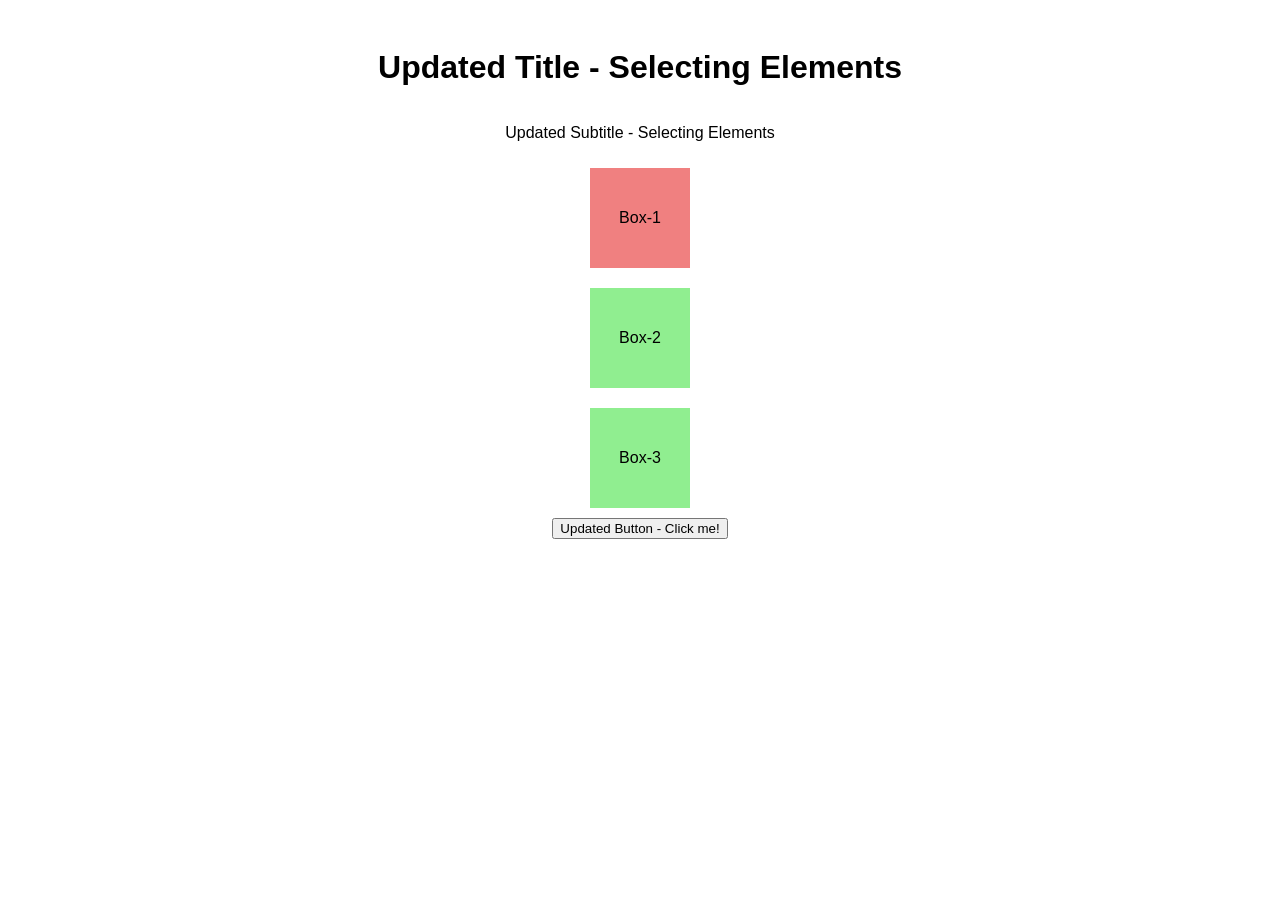
<file: 01-selecting-elements/index.html>
<!DOCTYPE html>
<html lang="en">
<head>
    <meta charset="UTF-8">
    <meta name="viewport" content="width=device-width, initial-scale=1.0">
    <title>DOM Playground</title>

</head>
<body>
    <h1 id="title">DOM Playground</h1>
    <p class="sub">This is a simple DOM playground for practicing element selection.</p>
    <div class="box">Box-1</div>
    <div class="box1">Box-2</div>
    <div class="box1">Box-3</div>
    <button>Click me!</button>
</body>
<style>
    .box {
        width: 100px;
        height: 100px;
        background-color: lightblue;
        margin: 10px;
        display: flex;
        justify-content: center;
        align-items: center;
    }
    .box1 {
        width: 100px;
        height: 100px;
        background-color: lightgray;
        margin: 10px;
        display: flex;
        justify-content: center;
        align-items: center;
    }
    body {
        font-family: Arial, sans-serif;
        padding: 20px;
        justify-content: center;
        display: flex;
        flex-direction: column;
        align-items: center;
    }
</style>
    <script>
        // using document.getElementById("id") for selecting the title by id and updating it. 
        let title = document.getElementById("title");
        title.innerHTML = "Updated Title - Selecting Elements";

        //using document.querySelector(".box") for selecting the first box by class and updating its content.
        //querySelector(".box") will select the first element with the class "box" and change it.
        let firstBox = document.querySelector(".box");
        firstBox.style.backgroundColor = "lightcoral";

        //using document.querySelectorAll(".box1") for selecting all boxes by class and updating their content.
        //querySelectorAll(".box1") will select all elements with the class "box1" and change their content/properties.
        // this - (let allBoxes = document.querySelectorAll(".box1");) returns a NodeList [box1, box2, box3]
        //We can loop through this NodeList to update each box's background color to lightgreen.
     let allBoxes = document.querySelectorAll(".box1");
    for(let i = 0; i < allBoxes.length; i++){
    allBoxes[i].style.backgroundColor = "lightgreen";

    //using getElementsByClassName("sub") for selecting the paragraph by class and updating its content.
    let subParagraph = document.getElementsByClassName("sub")[0];
    subParagraph.innerHTML = "Updated Subtitle - Selecting Elements";

    //using getElementsByTagName("button") for selecting the button by tag name and updating its content.
    let button = document.getElementsByTagName("button")[0];
    button.innerHTML = "Updated Button - Click me!";    
}
       
    </script>
</html>
</file>
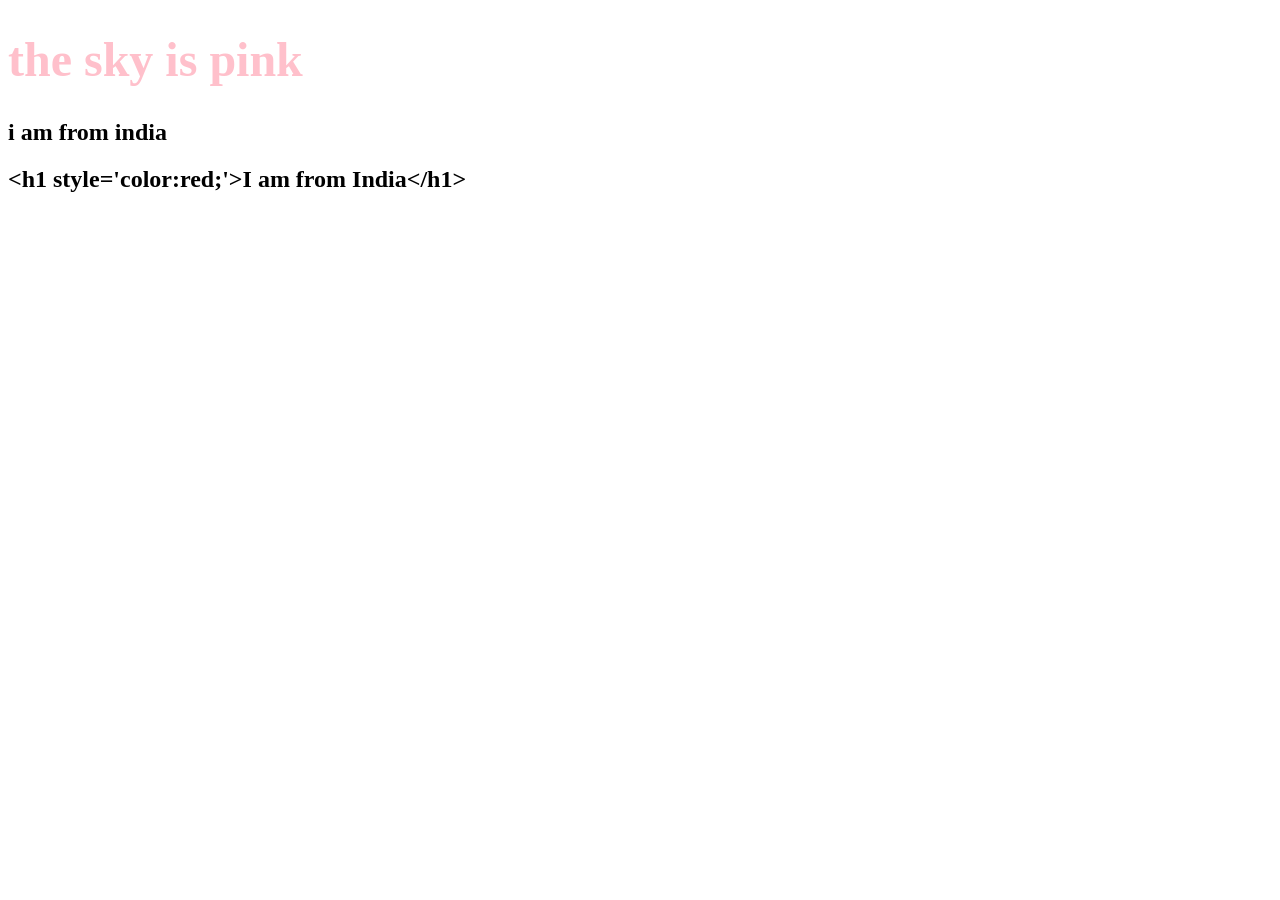
<file: 02-changing-content/index.html>
<!DOCTYPE html>
<html lang="en">

<head>
    <meta charset="UTF-8">
    <meta name="viewport" content="width=device-width, initial-scale=1.0">
    <title>Changing content</title>
</head>

<body>

    <h2 id="a"></h2>
    <h2 id="b"></h2>
    <h2 id="c"></h2>
</body>
<script>
    //.innerHTML addds html inside an element
    // selecting the element by id and changing its text.
    let x = document.getElementById("a");
    x.innerHTML = "<h1 style='color:pink;'>the sky is pink</h1>";

    //.innerText adds plain text
    //selecting an element by id and chaning its text to plain text.
    //here we are not adding an html element we are just adding plain text 
    let y = document.getElementById("b");
    y.innerText = "i am from india";

    // .textContent adds plain text content
    // selecting an element by id and changing all its text content.
    // it does not understand HTML tags and also does not follow CSS styling inside tags.
    // everything is treated as normal plain text.
    let z = document.getElementById("c");
    z.textContent = "<h1 style='color:red;'>I am from India</h1>";

</script>

</html>
</file>
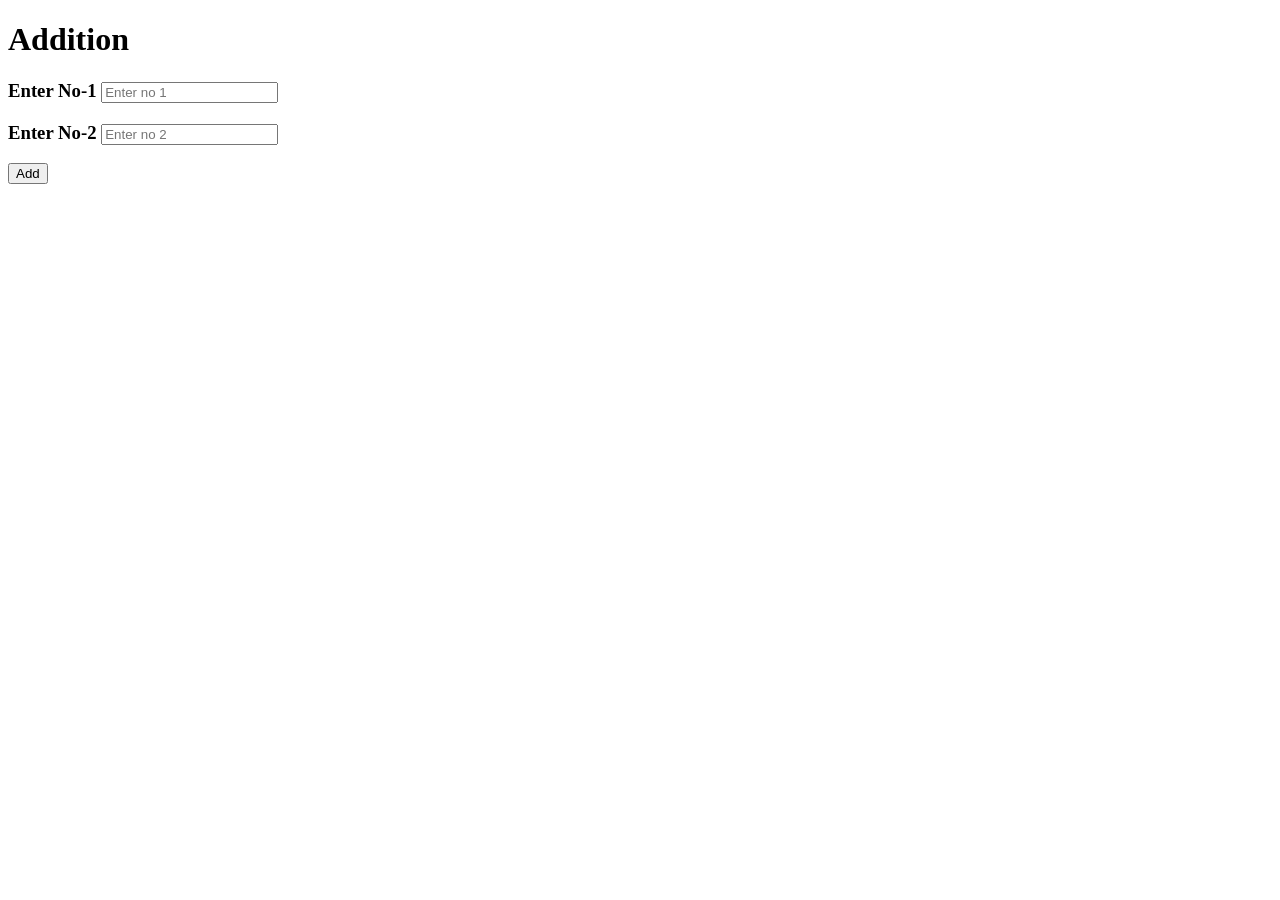
<file: 03-input-values/index.html>
<!DOCTYPE html>
<html lang="en">
<head>
    <meta charset="UTF-8">
    <meta name="viewport" content="width=device-width, initial-scale=1.0">
    <title>input-values</title>
</head>

<body>

    <h1>Addition</h1>

    <!-- Input field with id="num1" -->
    <!-- .value is used to get whatever user types inside input -->
    <h3>
        Enter No-1
        <input type="number" id="num1" placeholder="Enter no 1">
    </h3>

    <!-- Second input field -->
    <h3>
        Enter No-2
        <input type="number" id="num2" placeholder="Enter no 2">
    </h3>

    <!-- When button is clicked add() function runs -->
    <button onclick="add()">Add</button>

    <!-- Final answer will be shown here -->
    <h1 id="ans"></h1>

</body>

<script>

    function add(){

        // getElementById() selects the element from DOM using id

        // .value gets the current value written inside input box

        // Input values always come as STRING from DOM

        let num1 = document.getElementById("num1").value;

        let num2 = document.getElementById("num2").value;

        // + joins strings if values are not converted to Number

        // Example:
        // "2" + "3" = "23"

        let ans = Number(num1) + Number(num2);

        // innerHTML changes the content inside selected element

        document.getElementById("ans").innerHTML = ans;
    }

</script>

</html>
</file>
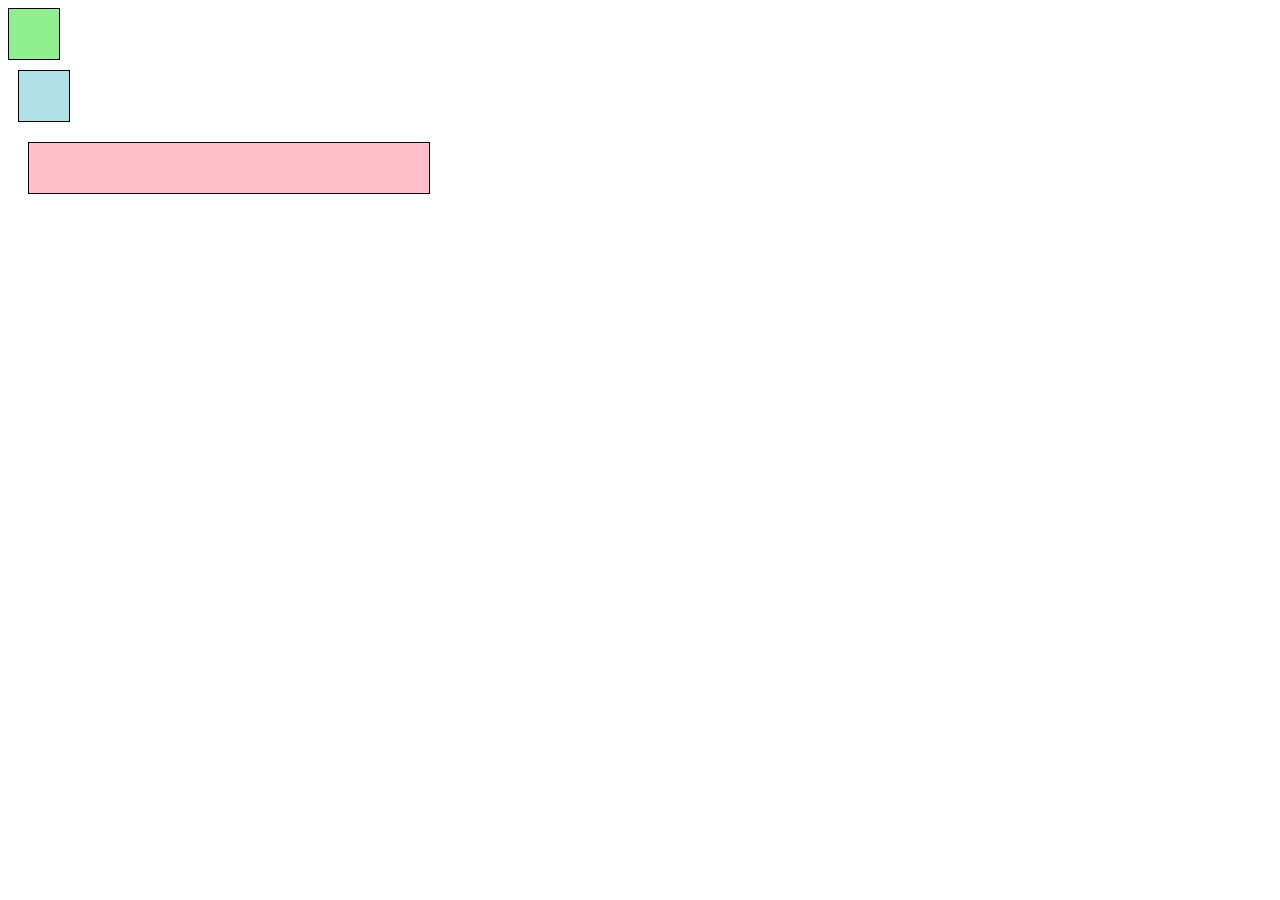
<file: 04-styling-elements/index.html>
<!DOCTYPE html>
<html lang="en">

<head>
    <meta charset="UTF-8">
    <meta name="viewport" content="width=device-width, initial-scale=1.0">

    <title>Styling Elements</title>
</head>

<body>

    <!-- Creating 3 empty div boxes -->
    <div id="box1"></div>
    <div id="box2"></div>
    <div id="box3"></div>

</body>

<style>
    /* 
       Applying common styling to all div elements
       This sets the default width and height for every box
    */

    div {
        width: 50px;
        height: 50px;
    }
</style>

<script>


    // Selecting the element using its id
    let a = document.getElementById("box1");

    // Changing the background color of the box
    a.style.backgroundColor = "lightgreen";

    // Adding border to the box
    // Syntax: "width style color"
    a.style.border = "1px solid black";

    // Selecting box2 element
    let b = document.getElementById("box2");

    // Changing background color
    b.style.backgroundColor = "powderblue";

    // Adding black border
    b.style.border = "1px solid black";

    // Adding margin around the box
    // Margin creates space outside the element
    b.style.margin = "10px";


    // Selecting box3 element
    let c = document.getElementById("box3");

    // Changing background color
    c.style.backgroundColor = "pink";

    // Adding border
    c.style.border = "1px solid black";

    // Adding larger margin
    c.style.margin = "20px";

    // Changing width dynamically using JavaScript
    c.style.width = "400px";

</script>

</html>
</file>
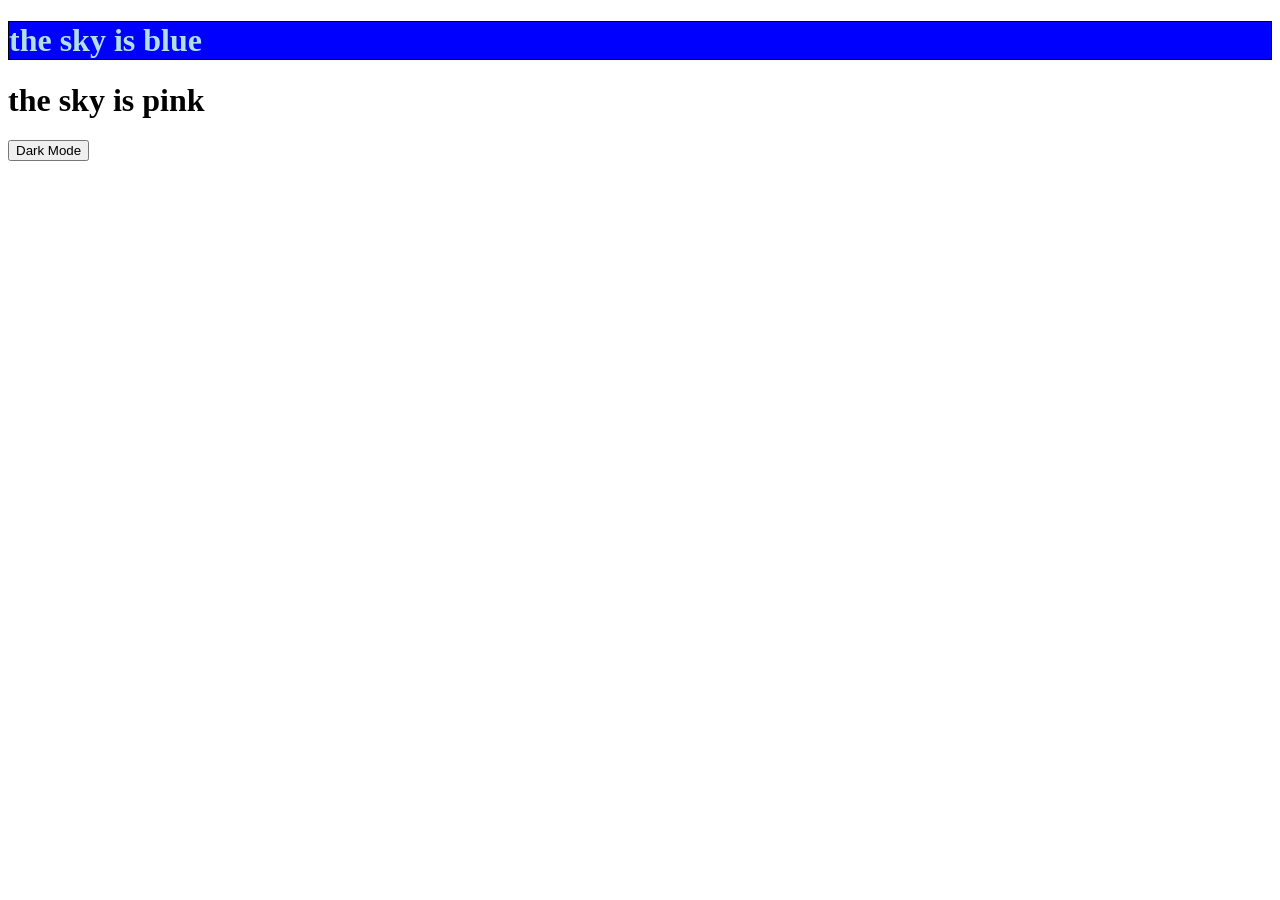
<file: 05-classes/index.html>
<!DOCTYPE html>
<html lang="en">
<head>
    <meta charset="UTF-8">
    <meta name="viewport" content="width=device-width, initial-scale=1.0">
    <title>ClassList Methods</title>
</head>

<body>
    <h1 id="sky">the sky is blue</h1>
    <h1 id="sa" class="pink">the sky is pink</h1>
    <button id="btn">Dark Mode</button>
</body>

<script>
    // getElementById()
    // Selects ONE element using its id
    let x = document.getElementById("sky");

    // classList.add()
    // Adds a class to the selected element
    // Here class "s" is added to h1 with id="sky"
    x.classList.add("s");


    // Selecting second heading
    let y = document.getElementById("sa");



    // classList.remove()
    // Removes a class from element
    // Removes class="pink" from second h1
    y.classList.remove("pink");


    // onclick event
    // Runs function when button is clicked
    document.getElementById("btn").onclick = function(){



    // classList.toggle()
    // If class exists → removes it
    // If class does not exist → adds it
    // Here dark mode is toggled on body
    document.body.classList.toggle("dark")


   // classList.contains()
   // Checks if class exists or not
   // Returns true or false
   if(document.body.classList.contains("dark")){
   console.log("Dark mode ON")
   }

}

</script>
<style>

    /*
       Class ".s"
       This style gets applied when
       classList.add("s") is used
    */

    .s
    {
        color:powderblue;
        border:1px solid black;
        background-color: blue;
    }



    /* 
       Class ".pink"
       Initially applied on second h1
       Removed using:
       classList.remove("pink")
    */

    .pink
    {
         color:pink;
        border:1px solid black;
        background-color: rgb(223, 6, 223);
    }



    /*
       Class ".dark"
       Used for dark mode
       Added/removed using:
       classList.toggle("dark")
    */

    .dark{

    background:black;
    color:white;

    }

</style>

</html>
</file>
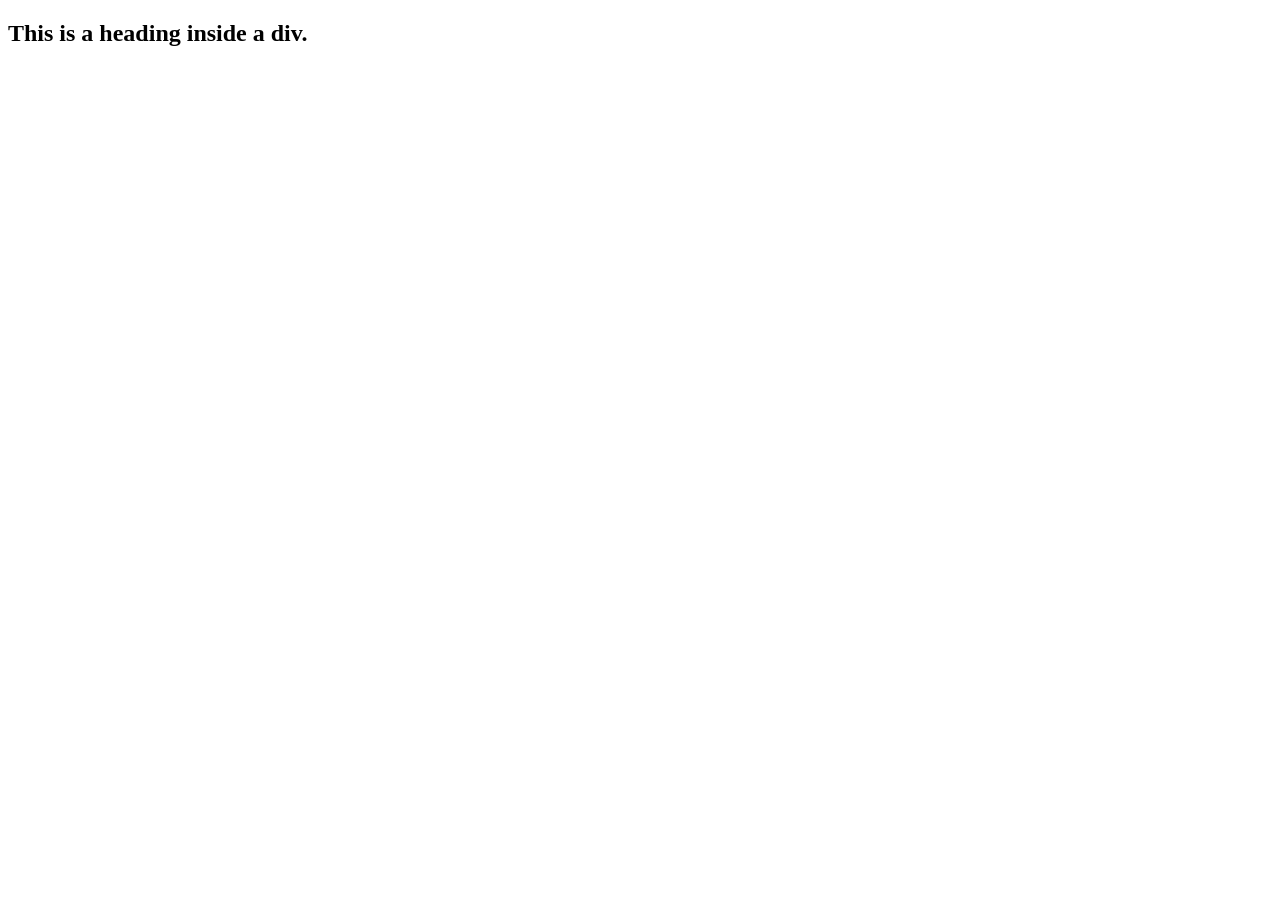
<file: 06-creating-elements/index.html>
<!DOCTYPE html>
<html lang="en">
<head>
    <meta charset="UTF-8">
    <meta name="viewport" content="width=device-width, initial-scale=1.0">
    <title>Creating Elements</title>
</head>
<body>
    
</body>
<script>
// Create a new element
const newElement = document.createElement('p');
// Set the text content of the new element
newElement.textContent = 'This is a new paragraph created using JavaScript.';
// Append the new element to the body of the document
document.body.appendChild(newElement);


// Create another element
const anotherElement = document.createElement('div');
// Set the inner HTML of the new element
anotherElement.innerHTML = '<h2>This is a heading inside a div.</h2>';
// Prepend the new element to the body of the document Means it will be added before the existing content of the body
document.body.prepend(anotherElement);


//remove the first element we created
newElement.remove();    

</script>
</html>
</file>
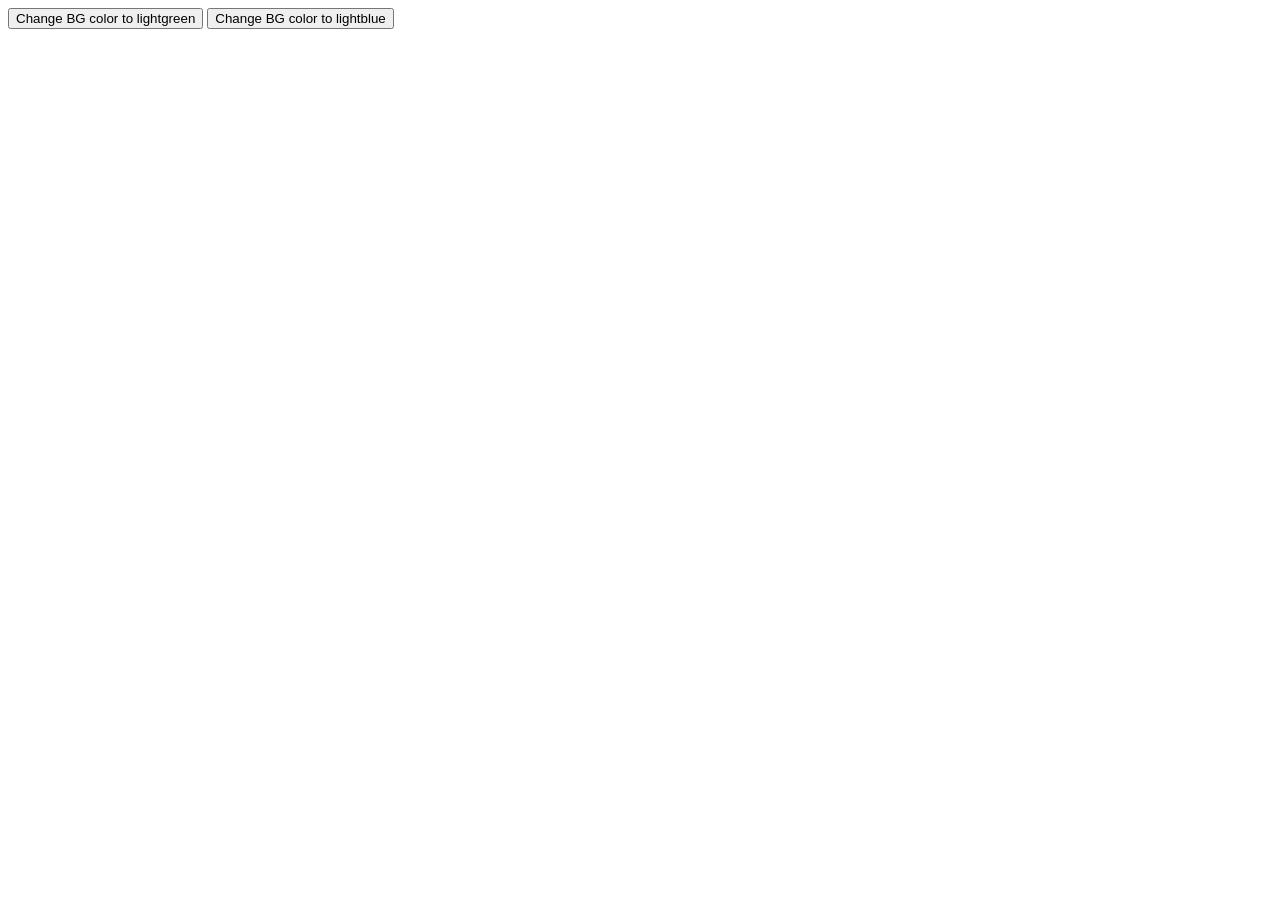
<file: 07-events/index.html>
<!DOCTYPE html>
<html lang="en">
<head>
    <meta charset="UTF-8">
    <meta name="viewport" content="width=device-width, initial-scale=1.0">
    <title>Document</title>
</head>
<body>
    <button class="btn">Change BG color to lightgreen</button>
    <button class="btn1">Change BG color to lightblue</button>
</body>
<script>

    let btn = document.querySelector(".btn");

    /*
    addEventListener() is used to attach an event handler to an element.

    Syntax:
    element.addEventListener(event, callbackFunction);

    Here:
    - "click" is the event being listened for.
    - The anonymous function is executed when the button is clicked.

    This demonstrates event handling using an anonymous function.
    */
    btn.addEventListener("click", function (){
        document.body.style.backgroundColor = "lightgreen";
    });


    let btn1 = document.querySelector(".btn1");

    /*
    addEventListener() can also call a named function.

    When the "click" event occurs,
    JavaScript executes the changecolor() function.

    This demonstrates event handling using a named function.
    */
    btn1.addEventListener("click", changecolor);

    function changecolor(){
        document.body.style.backgroundColor = "lightblue";
    }

</script>
</html>
</file>
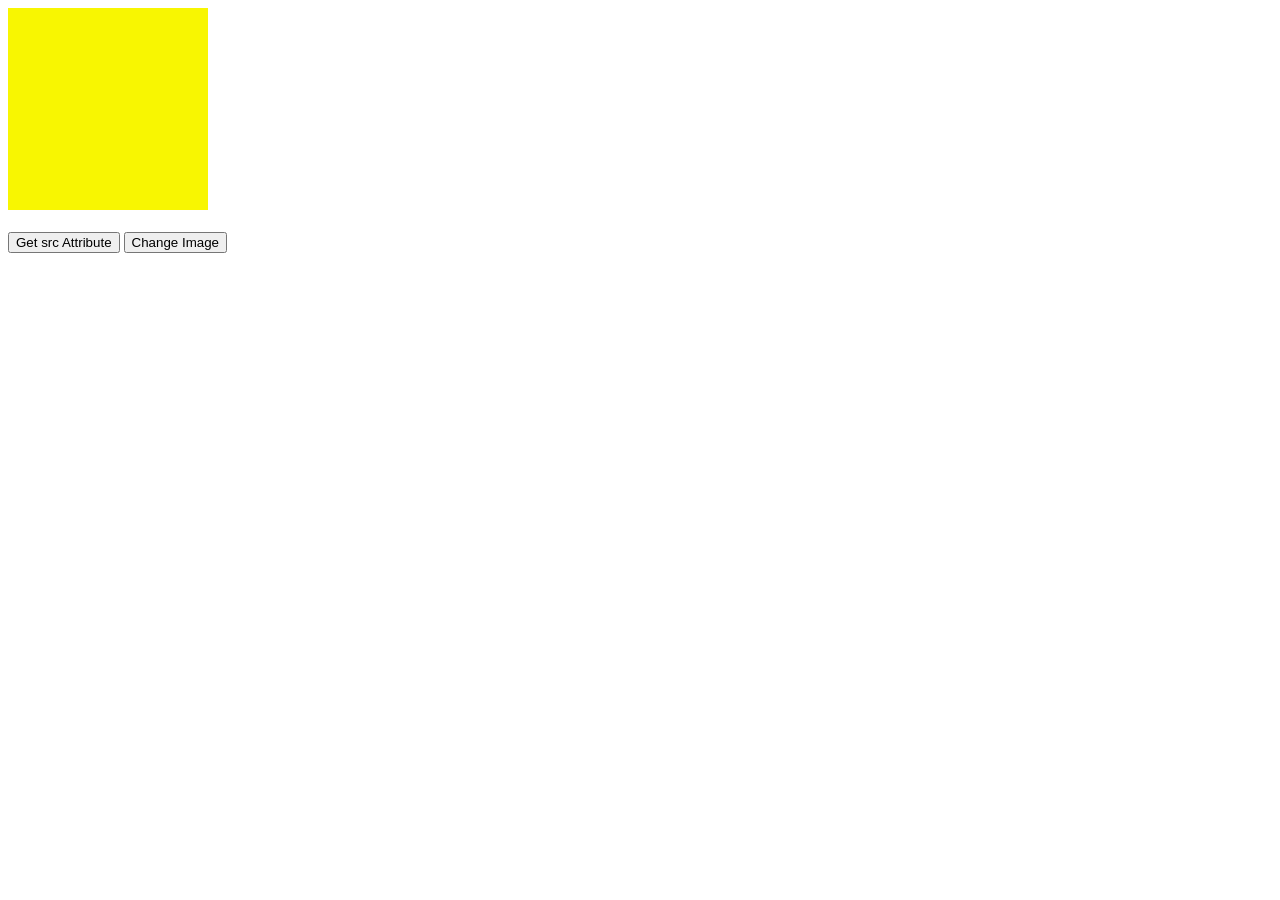
<file: 08-attributes/index.html>
<!DOCTYPE html>
<html lang="en">
<head>
    <meta charset="UTF-8">
    <meta name="viewport" content="width=device-width, initial-scale=1.0">
    <title>DOM Attributes Example</title>
</head>
<body>

    <!-- Image with attributes -->
    <img
        id="myImage"
        src="/assets/1.png"
        alt="Placeholder Image"
        width="200"
    >

    <br><br>

    <button id="getBtn">Get src Attribute</button>
    <button id="setBtn">Change Image</button>

    <p id="output"></p>

    <script>

        // Selecting elements
        let image = document.getElementById("myImage");
        let getBtn = document.getElementById("getBtn");
        let setBtn = document.getElementById("setBtn");
        let output = document.getElementById("output");

        /*
        getAttribute()

        Used to read the value of an existing attribute.

        Syntax:
        element.getAttribute("attributeName")

        Here we are reading the value of the src attribute.
        */
        getBtn.addEventListener("click", function () {

            let imageSource = image.getAttribute("src");

            output.innerText =
                "Current src attribute value: " + imageSource;
        });

        /*
        setAttribute()

        Used to add a new attribute or update an existing one.

        Syntax:
        element.setAttribute("attributeName", "value")

        Here we are changing:
        1. src attribute
        2. alt attribute
        */
        setBtn.addEventListener("click", function () {

            image.setAttribute(
                "src",
                "/assets/2.png"
            );

            image.setAttribute(
                "alt",
                "Updated Placeholder Image"
            );

            output.innerText =
                "Image attributes updated successfully!";
        });

    </script>

</body>
</html>
</file>
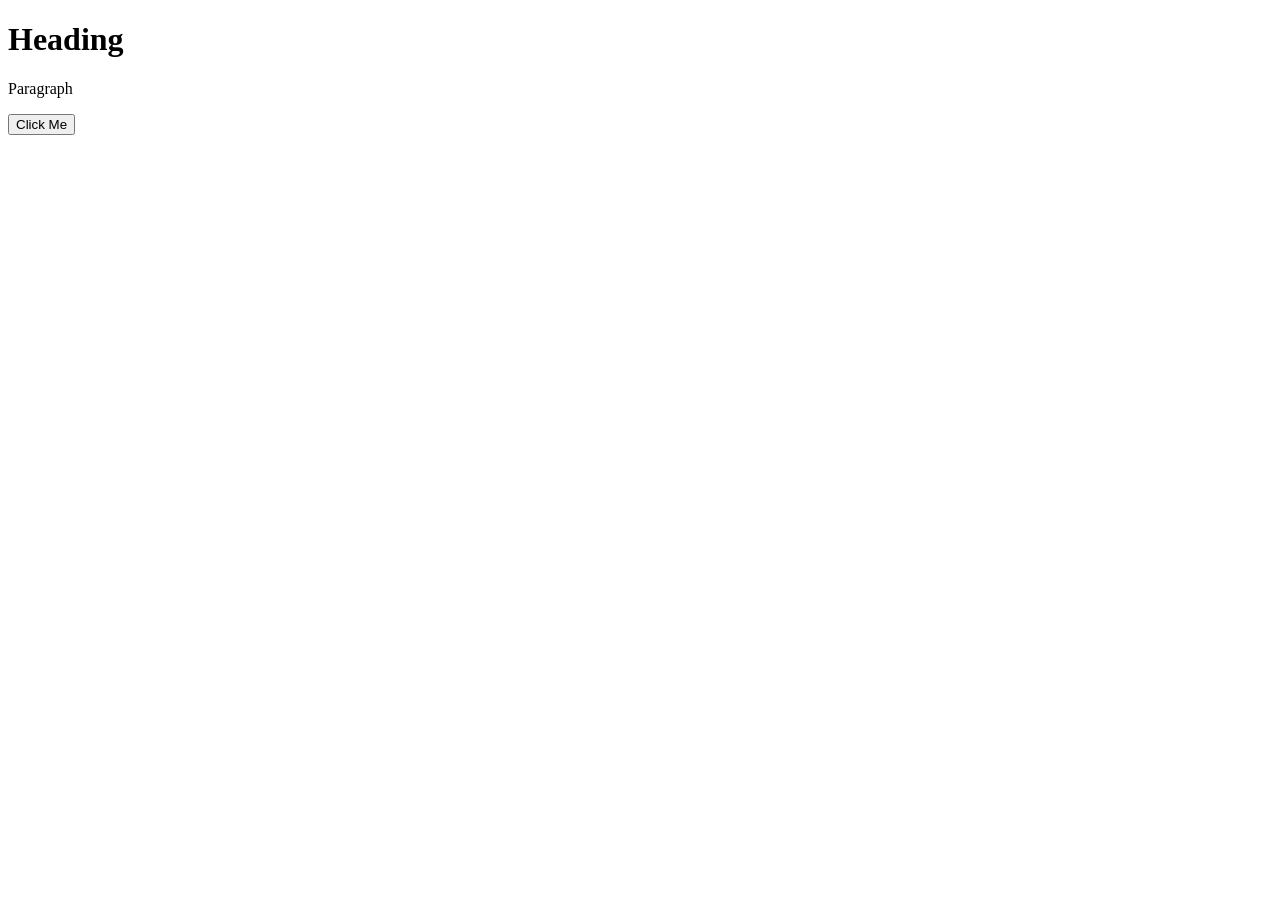
<file: 09-dom-traversing/index.html>
<!DOCTYPE html>
<html lang="en">
<head>
    <meta charset="UTF-8">
    <meta name="viewport" content="width=device-width, initial-scale=1.0">
    <title>DOM Traversing Example</title>
</head>
<body>

    <!-- Parent Element -->
    <div id="container">

        <h1>Heading</h1>

        <p>Paragraph</p>

        <button>Click Me</button>

    </div>

    <script>

        /*
        DOM Traversing allows us to move
        between related elements in the DOM tree.
        */

        let container = document.getElementById("container");

        /*
        =====================================
        children
        =====================================

        Returns all child elements of
        the selected parent.

        Output:
        [h1, p, button]
        */
        console.log(container.children);



        /*
        =====================================
        firstElementChild
        =====================================

        Returns the first child element
        inside the parent.

        Output:
        <h1>Heading</h1>
        */
        console.log(container.firstElementChild);



        /*
        =====================================
        lastElementChild
        =====================================

        Returns the last child element
        inside the parent.

        Output:
        <button>Click Me</button>
        */
        console.log(container.lastElementChild);



        /*
        =====================================
        parentElement
        =====================================

        Returns the parent of an element.
        */

        let heading = document.querySelector("h1");

        /*
        Output:

        <div id="container">
        */
        console.log(heading.parentElement);



        /*
        Example:
        Accessing parent from button
        */

        let button = document.querySelector("button");

        console.log(button.parentElement);

    </script>

</body>
</html>
</file>
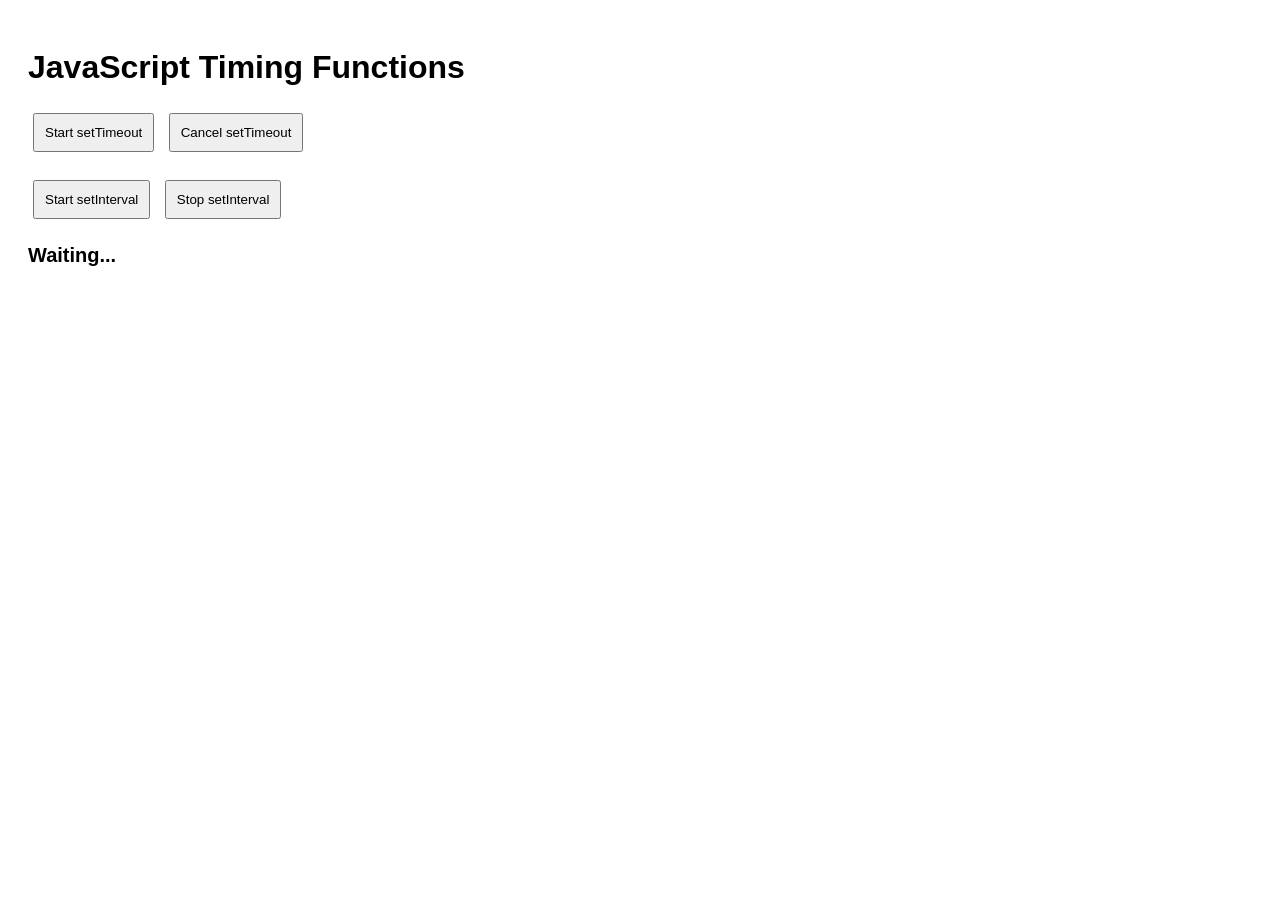
<file: 10-timing-functions/index.html>
<!DOCTYPE html>
<html lang="en">
<head>
<meta charset="UTF-8">
<meta name="viewport" content="width=device-width, initial-scale=1.0">
<title>Timing Functions Demo</title>

<style>
body{
    font-family: Arial, sans-serif;
    padding:20px;
}

button{
    margin:5px;
    padding:10px;
}

#output{
    margin-top:20px;
    font-size:20px;
    font-weight:bold;
}
</style>

</head>
<body>

<h1>JavaScript Timing Functions</h1>

<button id="timeoutBtn">
    Start setTimeout
</button>

<button id="cancelTimeoutBtn">
    Cancel setTimeout
</button>

<br><br>

<button id="intervalBtn">
    Start setInterval
</button>

<button id="stopIntervalBtn">
    Stop setInterval
</button>

<div id="output">
    Waiting...
</div>

<script>
    let output = document.getElementById("output");
    let timeoutId;
    let intervalId;
    /*
        Timing functions allow us to execute code
        after a delay or at regular intervals.
        1. setTimeout() - Executes a function once after a specified delay.
        2. setInterval() - Executes a function repeatedly at specified intervals.
    */
    

    /*
    VARIATION 1
    setTimeout with Anonymous Function
    Executes once after 3 seconds.
    */
    document.getElementById("timeoutBtn").addEventListener("click", function(){
        timeoutId = setTimeout(function(){
            output.innerText =
            "setTimeout executed after 3 seconds";
        },3000);
    });



    /*
    clearTimeout()
    Cancels a scheduled timeout.
    */
    document.getElementById("cancelTimeoutBtn").addEventListener("click", function(){
         clearTimeout(timeoutId);
        output.innerText = "Timeout Cancelled";
    });



    /*
    VARIATION 2
    setInterval with Anonymous Function
    Runs every second continuously.
    */
    document.getElementById("intervalBtn").addEventListener("click", function(){
        let count = 0;
        intervalId = setInterval(function(){
            count++;
            output.innerText ="Interval Count : " + count;
        },1000);
    });



    /*
    clearInterval()
    Stops a running interval.
    */
    document.getElementById("stopIntervalBtn").addEventListener("click", function(){
        clearInterval(intervalId);
        output.innerText = "Interval Stopped";
    });



    /*
    VARIATION 3
    setTimeout with Named Function
    */

    function showMessage(){
        console.log(
        "Named Function Executed"
        );
    }
    setTimeout(showMessage,5000);
</script>
</body>
</html>
</file>
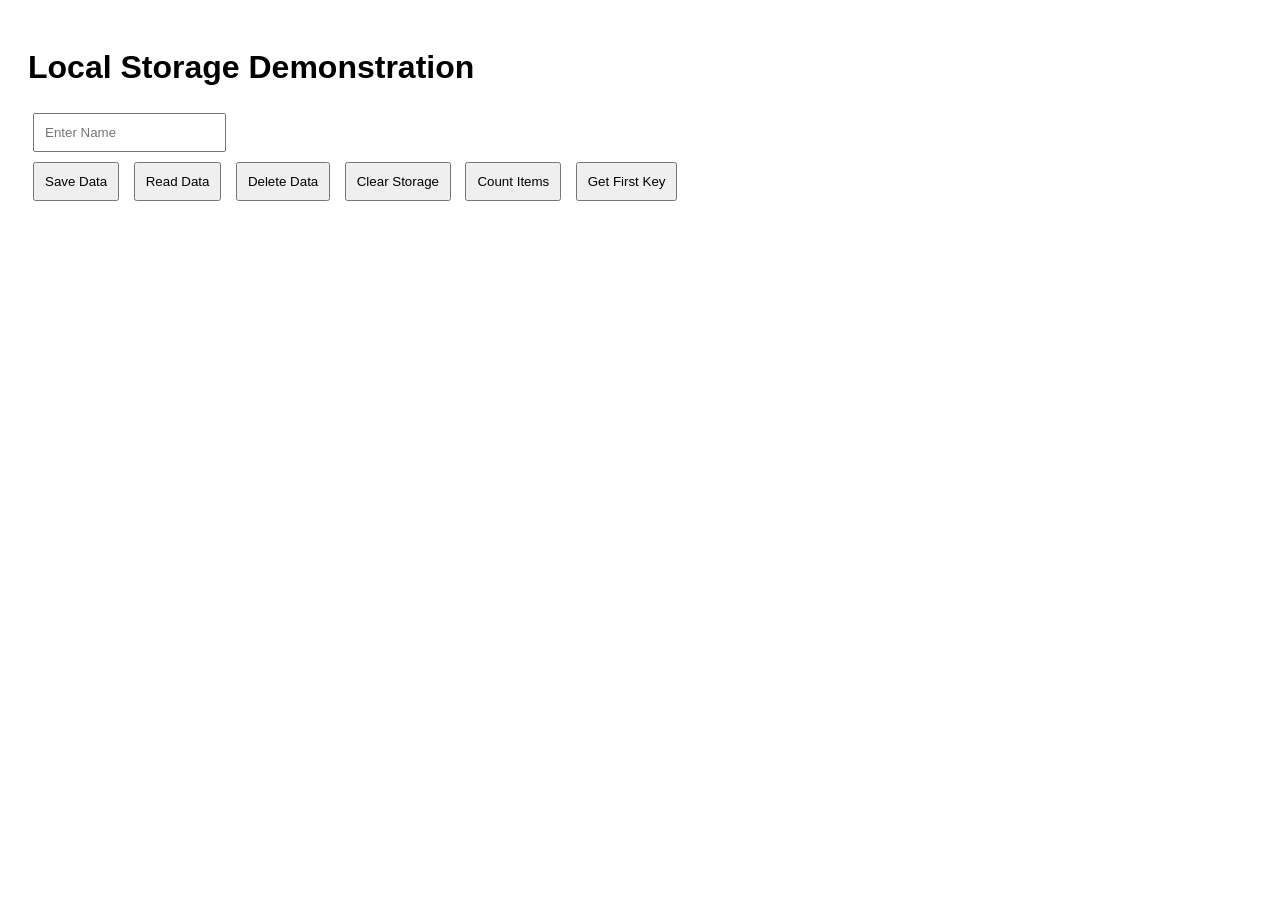
<file: 11-local-storage/index.html>
<!DOCTYPE html>
<html lang="en">

<head>
    <meta charset="UTF-8">
    <meta name="viewport" content="width=device-width, initial-scale=1.0">
    <title>Local Storage Demo</title>

    <style>
        body {
            font-family: Arial, sans-serif;
            padding: 20px;
        }

        input,
        button {
            padding: 10px;
            margin: 5px;
        }

        #output {
            margin-top: 20px;
            font-size: 18px;
            font-weight: bold;
        }
    </style>

</head>

<body>

    <h1>Local Storage Demonstration</h1>

    <input type="text" id="nameInput" placeholder="Enter Name">

    <br>

    <button id="saveBtn">Save Data</button>
    <button id="readBtn">Read Data</button>
    <button id="deleteBtn">Delete Data</button>
    <button id="clearBtn">Clear Storage</button>
    <button id="countBtn">Count Items</button>
    <button id="keyBtn">Get First Key</button>

    <div id="output"></div>

    <script>

        let input = document.getElementById("nameInput");
        let output = document.getElementById("output");



        /*
        setItem()
        Purpose:Stores data inside local storage.
        Syntax:localStorage.setItem(key,value)
        
        The data remains stored evenafter refreshing the page.
        */

        document.getElementById("saveBtn").addEventListener("click", function () {
            localStorage.setItem("name", input.value);
            output.innerText = "Data Saved Successfully";
        });



        /*
        getItem()
        Purpose: Reads data from local storage.
        Syntax: localStorage.getItem(key)
        */

        document.getElementById("readBtn").addEventListener("click", function () {
            let savedName = localStorage.getItem("name");
            output.innerText = "Saved Name : " + savedName;
        });



        /*
        removeItem()
        Purpose: Deletes one specific item.
        Syntax: localStorage.removeItem(key)
        */

        document.getElementById("deleteBtn").addEventListener("click", function () {
            localStorage.removeItem("name");
            output.innerText = "Name Deleted";
        });



        /*
        clear()
        Purpose:Deletes everything from local storage.
        Syntax: localStorage.clear()
        */

        document.getElementById("clearBtn").addEventListener("click", function () {
            localStorage.clear();
            output.innerText = "All Storage Cleared";
        });



        /*
        length
        Purpose:Returns total number of items stored in local storage.
        Syntax: localStorage.length
        */

        document.getElementById("countBtn").addEventListener("click", function () {

            output.innerText = "Total Items : " + localStorage.length;

        });


        /*
        key()
        Purpose:Returns key name using index.₹
        Syntax: localStorage.key(index)
        */

        document.getElementById("keyBtn").addEventListener("click", function () {

            output.innerText = "First Key : " + localStorage.key(0);
        });



        /*
        Object Storage Example
        Local Storage stores strings only.
        
        Objects must be converted intoJSON format before storing.
        */

        let student = {
            name: "Sambhav",
            course: "B.Tech"
        };

        localStorage.setItem("student", JSON.stringify(student)
        );

        /*
        Reading Object Back
        */
        let storedStudent = JSON.parse(localStorage.getItem("student"));
        console.log(storedStudent);
    </script>
</body>

</html>
</file>
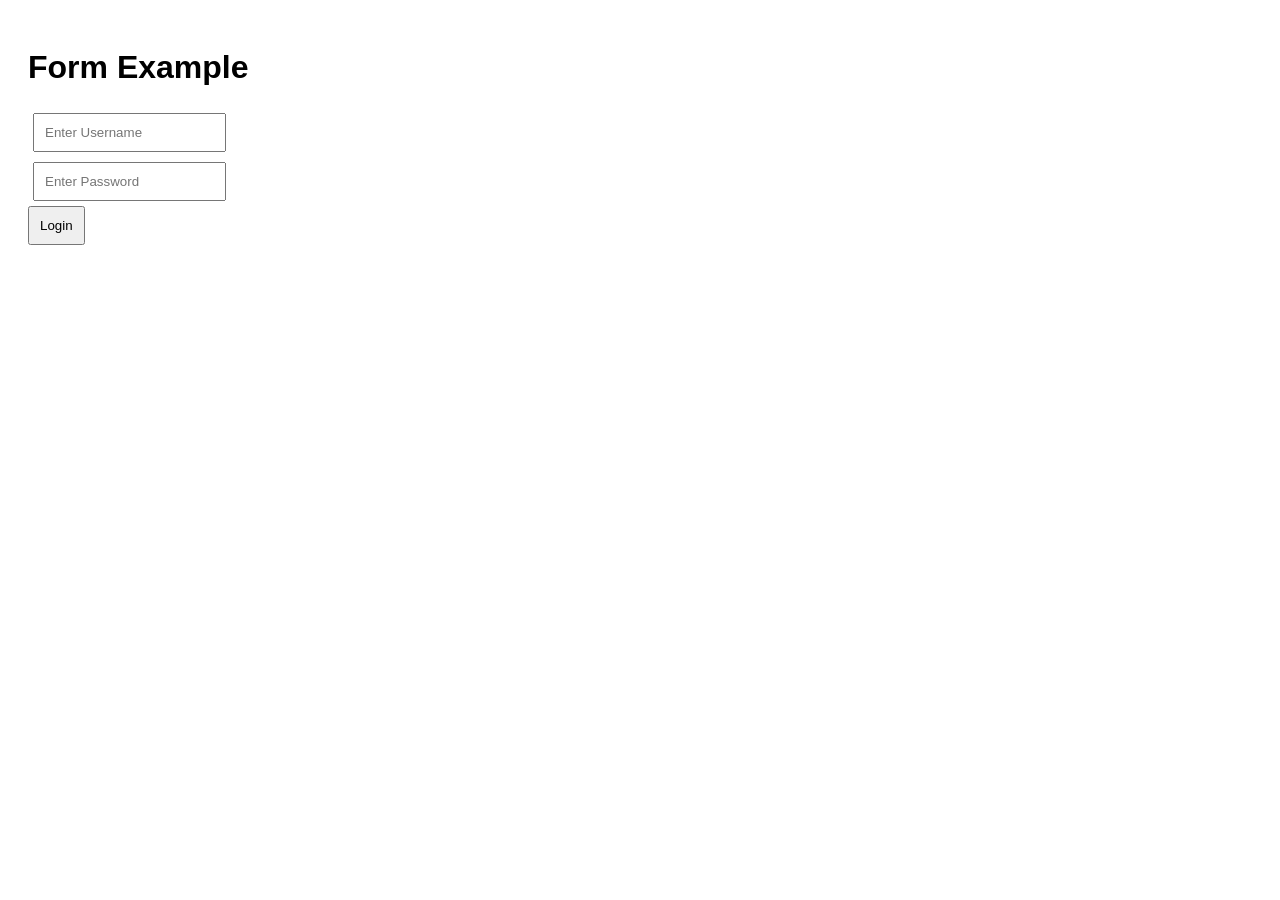
<file: 12-forms/index.html>
<!DOCTYPE html>
<html lang="en">
<head>
<meta charset="UTF-8">
<meta name="viewport" content="width=device-width, initial-scale=1.0">
<title>preventDefault Demo</title>

<style>
body{
    font-family: Arial, sans-serif;
    padding:20px;
}

input{
    padding:10px;
    margin:5px;
}

button{
    padding:10px;
}

#output{
    margin-top:20px;
    font-weight:bold;
}
</style>

</head>
<body>

<h1>Form Example</h1>

<form id="loginForm">

    <input
        type="text"
        id="username"
        placeholder="Enter Username">

    <br>

    <input
        type="password"
        id="password"
        placeholder="Enter Password">

    <br>

    <button type="submit">
        Login
    </button>

</form>

<div id="output"></div>

<script>

let form =document.getElementById("loginForm");

let output =document.getElementById("output");

/*
preventDefault()
Purpose:Stops the default form submission.

Without preventDefault():
- Form submits
- Page refreshes

With preventDefault():
- No refresh
- JavaScript handles the form
*/

form.addEventListener("submit", function(event){

    event.preventDefault();

    let username = document.getElementById("username").value;

    let password = document.getElementById("password").value;

    /*
    Simple Validation
    */

    if(username === "" || password === ""){
        output.innerText ="Please fill all fields.";
        return;
    }
    output.innerText ="Login Successful";

});

</script>

</body>
</html>
</file>
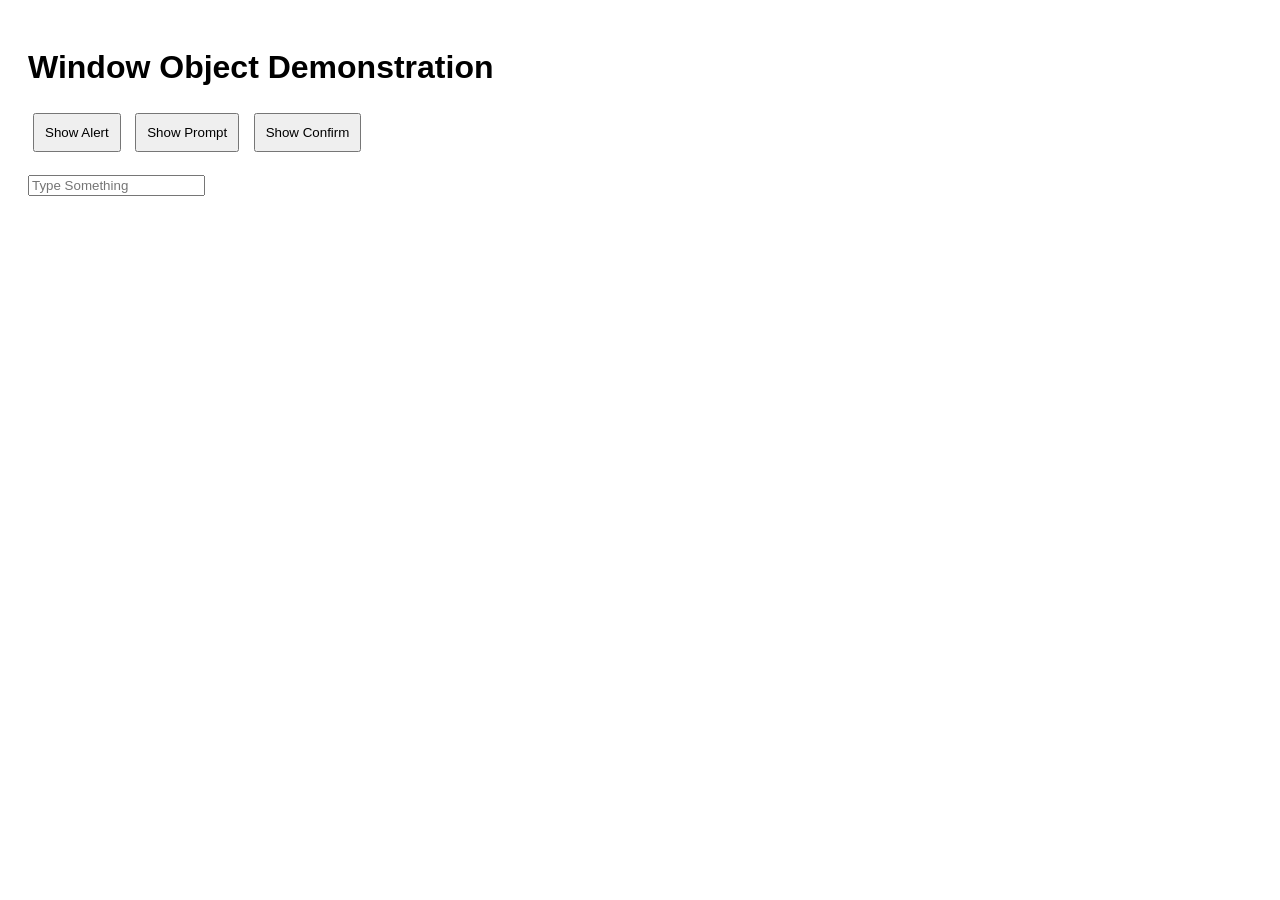
<file: 13-window-object/index.html>
<!DOCTYPE html>
<html lang="en">
<head>
<meta charset="UTF-8">
<meta name="viewport" content="width=device-width, initial-scale=1.0">
<title>Window Object Demo</title>

<style>
body{
    font-family: Arial;
    padding:20px;
}

button{
    padding:10px;
    margin:5px;
}

#output{
    margin-top:20px;
    font-size:20px;
    font-weight:bold;
}
</style>

</head>
<body>

<h1>Window Object Demonstration</h1>

<button id="alertBtn">
    Show Alert
</button>

<button id="promptBtn">
    Show Prompt
</button>

<button id="confirmBtn">
    Show Confirm
</button>

<br><br>

<input
    type="text"
    id="myInput"
    placeholder="Type Something">

<div id="output"></div>

<script>

let output =document.getElementById("output");


/*
alert()
Displays a popup message.
Execution pauses until the user clicks OK.
*/
document.getElementById("alertBtn").addEventListener("click",function(){
    alert("Hello from Alert!");
});


/*
prompt()
Asks the user for input.
Returns:String or null
*/
document.getElementById("promptBtn").addEventListener("click",function(){
    let name = prompt("Enter Your Name");
    output.innerText ="Hello " + name;
});


/*
confirm()
Asks user to confirm.
Returns:
true
or
false
*/
document.getElementById("confirmBtn").addEventListener("click",function(){
let result = confirm("Are you sure?");
output.innerText ="Result : " + result;
});


/*
click Event
*/
document.getElementById("alertBtn").addEventListener("click",function(){
console.log("Button Clicked");});

/*
keydown Event
*/
document.getElementById("myInput").addEventListener("keydown",function(){
console.log("Key Pressed");
});


/*
input Event
*/
document.getElementById("myInput").addEventListener("input",function(){
    console.log("Typing");
});


/*
change Event
Triggers when value changes
and user leaves the field.
*/
document.getElementById("myInput").addEventListener("change",function(){
    console.log("Value Changed");
});


/*
mouseover Event
Triggers when mouse enters.
*/
document.getElementById("myInput").addEventListener("mouseover",function(){
    console.log("Mouse Entered");
});
</script>
</body>
</html>
</file>
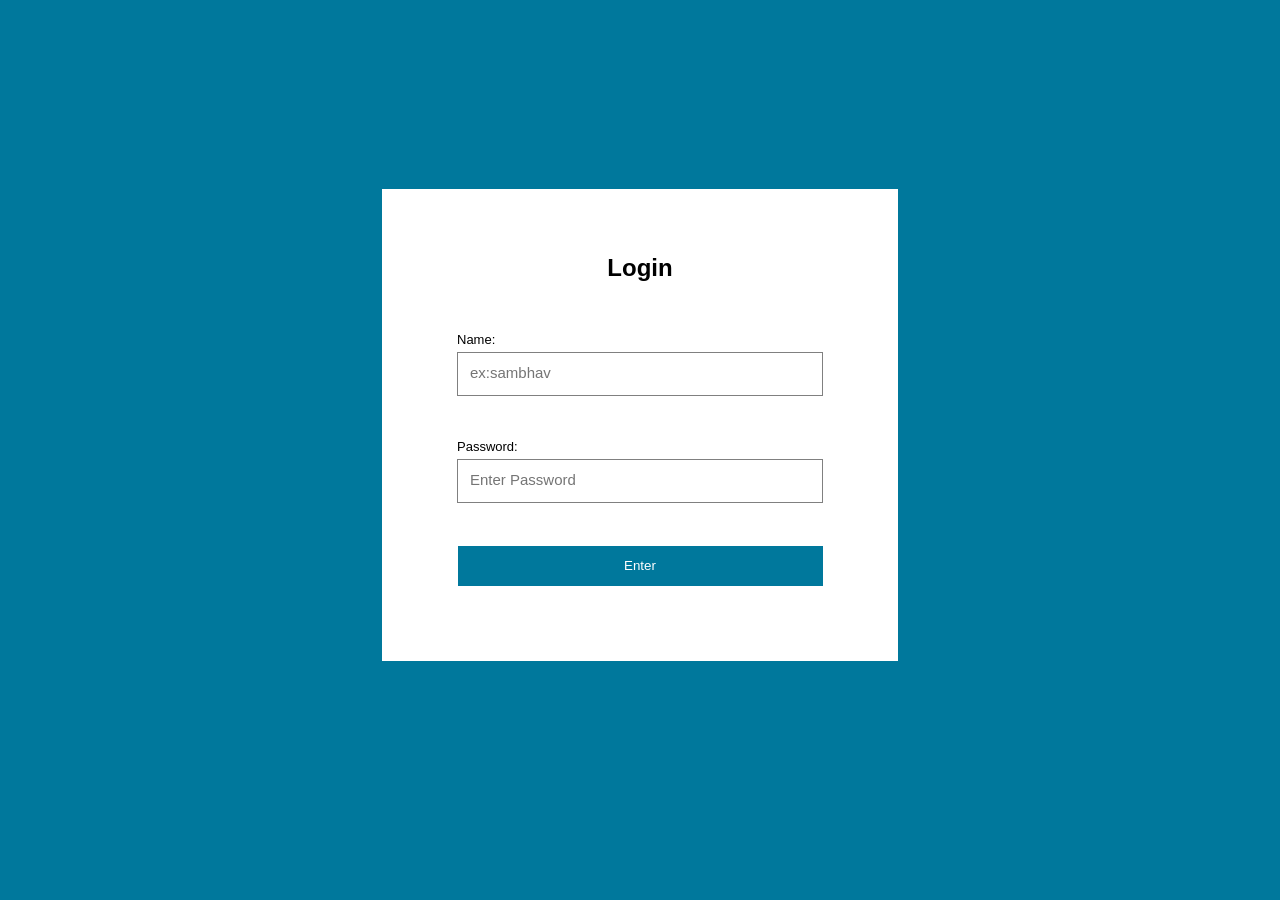
<file: mini_projects/Task_Flow/index.html>
<!DOCTYPE html>
<html lang="en">
<head>
    <meta charset="UTF-8">
    <meta name="viewport" content="width=device-width, initial-scale=1.0">
    <title>Task Flow</title>
    <link rel="stylesheet" href="login.css">
    <script src="login.js"></script>
</head>
<body>
    <section>
        <div class="form">
            <h1>Login</h1>
            <div><label>Name:</label><input id="username" type="text" placeholder="ex:sambhav"></input><p></p></div>
            <div><label>Password:</label><input id="password" type="password" placeholder="Enter Password"></input><p id="err1"></p></div>
            <button type="button" onclick="login()">Enter</button>
        </div>
    </section>
</body>
</html>
</file>
<file: mini_projects/Task_Flow/login.css>
html,
body {
    height: 100%;
    display: flex;
    justify-content: center;
    align-items: center;
    font-family: Verdana, Geneva, Tahoma, sans-serif;
background-color: #00789C;
}

section {
    background-color: white;
    padding: 75px;
    display: flex;
    justify-content: center;
    align-items: center;
    flex-direction: column;
    gap: 20px;
    margin-top: -50px;
}
.form
{
    display: flex;
    flex-direction: column;
    gap:30px;
    align-items: center;
    margin-top: -30px;
}
label {
    display: flex;
    font-size: 13px;
    margin-bottom: 5px;
}

input {
    height: 40px;
    width: 350px;
    border: 0.5px solid grey;
     padding-left: 12px;
}

input::placeholder {
    font-size: 15px;
}

button {
    height: 40px;
    width: 365px;
    border: none;
    background-color: #00789C;
    color: white;

}
p
{
    display: flex;
    justify-content: right;
    font-size: 12px;
    margin-top: 1px;
    color: red;
}
</file>
